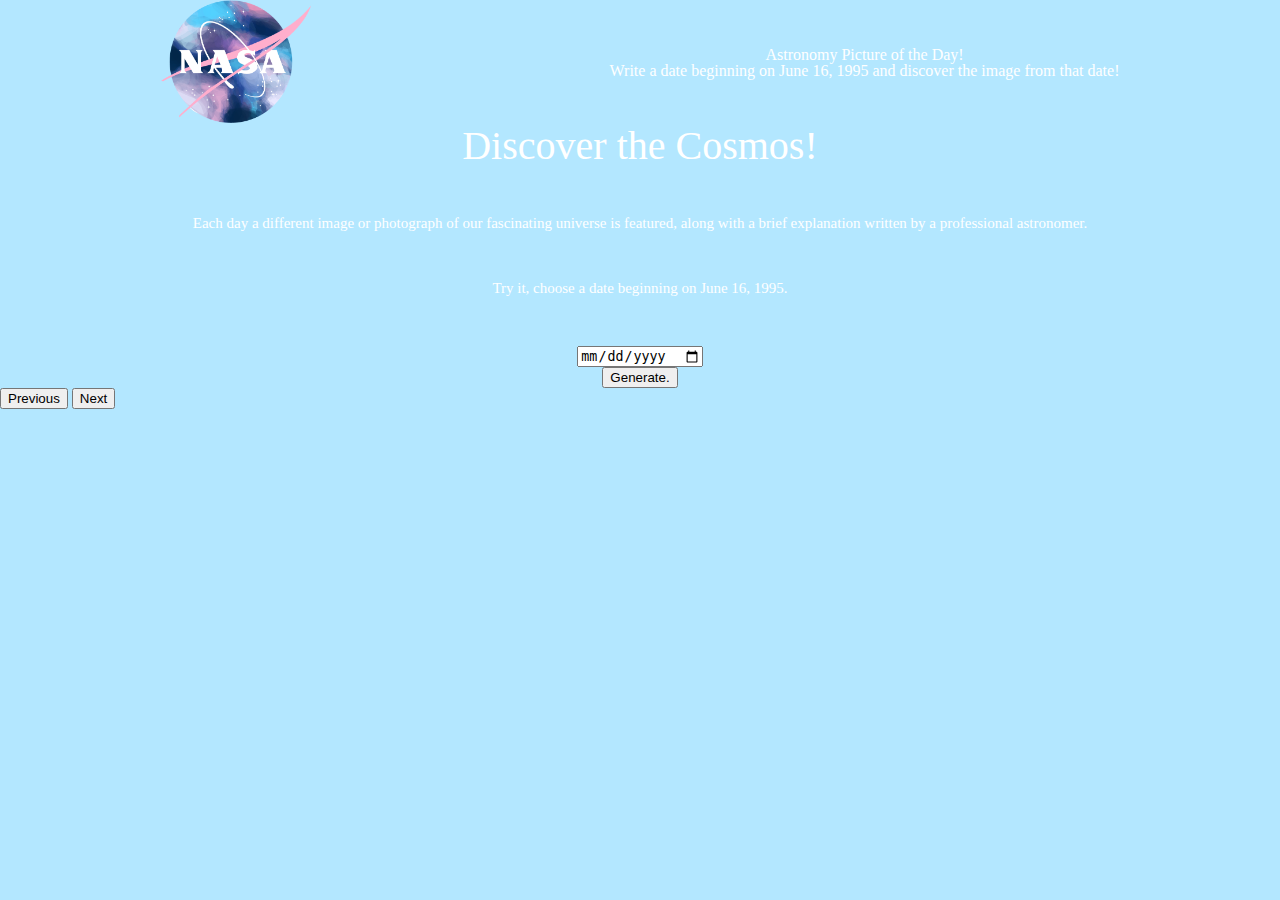
<file: index.html>
<!DOCTYPE html>
<html lang="en">
<head>
    <meta charset="UTF-8">
    <meta name="viewport" content="width=device-width, initial-scale=1.0">
    <link href="imgs/favicon.ico" rel="icon" type="image/x-icon" />
    <link rel="stylesheet" href="css/style.css">
    <link rel="stylesheet" href="css/reset.css">
    <title>Picture of the Day!</title>
</head>
<body>
    <main>
        <div id="topo">
            <div id="logoM"> <img id="logo" src="imgs/nasa.png"> </div> 
            <div id="descrição">
                <h1>Astronomy Picture of the Day!</h1>
                <p>Write a date beginning on June 16, 1995 and discover the image from that date!</p>
            </div>
    </div>

    <h2 id="pic"> Discover the Cosmos!</h2>
    <p id="pic1">Each day a different image or photograph of our fascinating universe is featured, along with a brief explanation written by a professional astronomer.</p>
    <p id="pic2"> Try it, choose a date beginning on June 16, 1995.</p>


    <div id="dateContainer"> 
        <input type="date" id="date">
        <button id="btnSearch">Generate.</button>
        
    </div>

    <main id="main"></main>        
      
        <footer>
            <button id="btnback">Previous</button>
            <button id="btnNext">Next</button>

        </footer>
    </main>
    

    <script src="js/Model/model.js"></script>
    <script src="js/view/view.js"></script>
    <script src="js/controler/controler.js"></script>
</body>
</html>
</file>
<file: css/style.css>
body {
    background-color: #b3e7ff;
    align-items: center;
    background-image: url(https://image.winudf.com/v2/image1/Y29tLmJlc3QubGl2ZS53YWxscGFwZXIuYmFja2dyb3VuZHMuaGQudGhlbWUuZ2lybHkud2FsbHBhcGVycy5pbWFnZXMubHdwLmdhbGF4eS5zcGFjZS5zdGFycy5saXZlLndhbGxwYXBlcl9zY3JlZW5fNF8xNTUwNzY4ODkwXzAwOA/screen-4.jpg?fakeurl=1&type=.jpg);
    
}

#topo {
    display: flex;
    justify-content: space-around;
    color: white
    
    
}

#logoM {
    width: 10%;
}

#logo {
    width: 150px;
}

#descrição {
    display: flex;
    justify-content: center;
    align-items: center;
    flex-direction: column;
    font: arial;
}

h1 {
    font-size: 100px;
    font-style: arial;

}

h2 {
    font-size: 30px;
}

#pic {
    display: flex;
    justify-content: center;
    align-items: center;
    flex-direction: column;
    font: arial;
    font-size: 40px;
    color: white
}

#pic1 {
    font-size: 15px;
    align-items: center;
    flex-direction: column;
    justify-content: center;
    display: flex;
    margin: 50px;
    color: white
}

#pic2 {
    font: arial;
    font-size: 15px;
    align-items: center;
    flex-direction: column;
    justify-content: center;
    display: flex;
    margin: 50px;
    color: white
}

#dateContainer{
    align-items: center;
    flex-direction: column;
    justify-content: center;
    display: flex;

}
</file>
